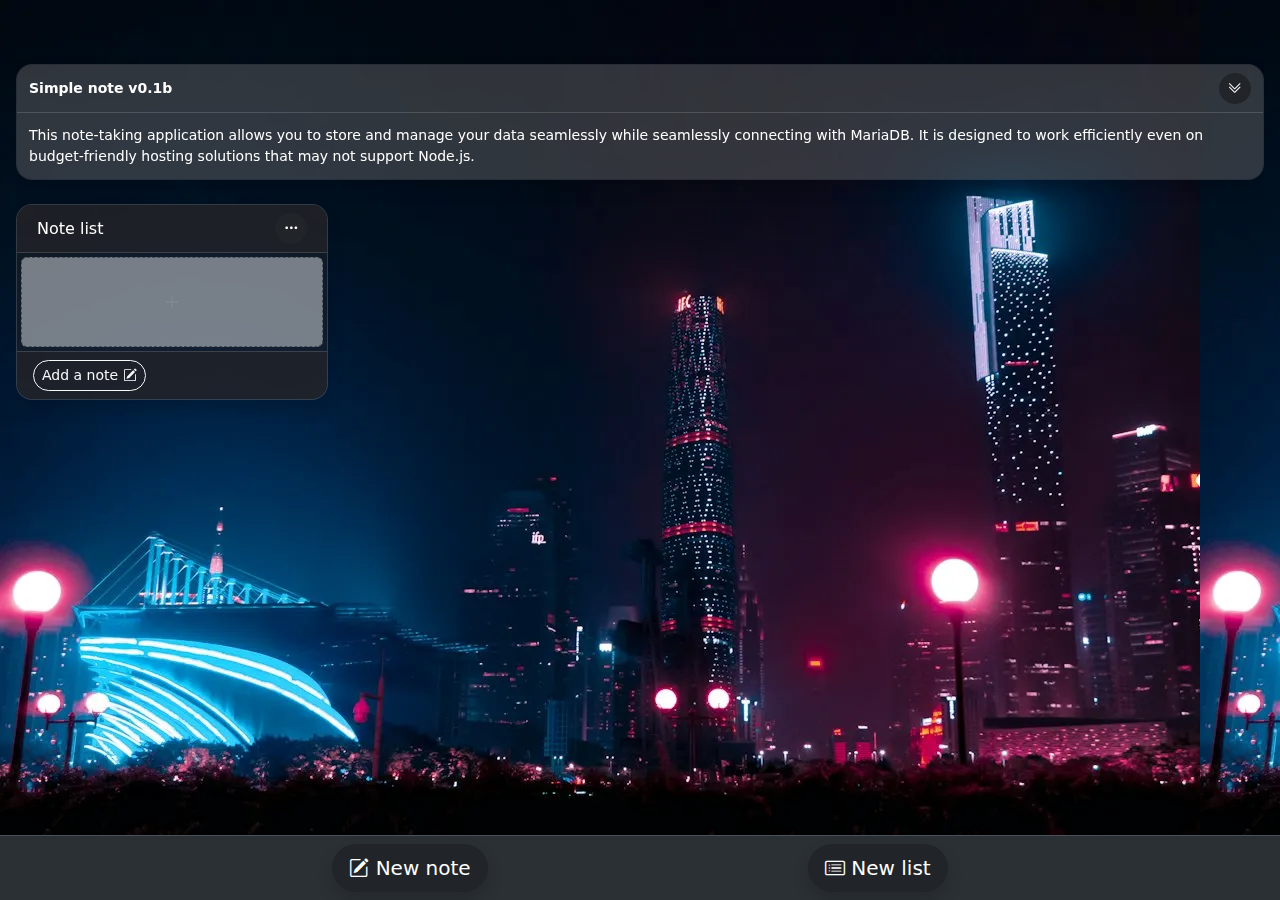
<file: app/php/easynotes/index.html>
<!DOCTYPE html>
<html lang="en-US" data-bs-theme="dark">

<head>
    <meta charset="UTF-8">
    <meta name="viewport" content="width=device-width, initial-scale=1, shrink-to-fit=no">
    <link href="https://cdn.jsdelivr.net/npm/bootstrap@5.3.0/dist/css/bootstrap.min.css" rel="stylesheet">

    <link rel="stylesheet" href="https://cdn.jsdelivr.net/npm/bootstrap-icons@1.11.2/font/bootstrap-icons.min.css">
    <title>Simple notes</title>
    <link rel="stylesheet" href="assets/css/style.css">
    <script src="assets/js/script.js"></script>
</head>
<style>
    .bg-dark {
        backdrop-filter: blur(10px);background-color:#24242873!important
    }
</style>
<body style="background:url('assets/img/OpJDxNwOW8dTDeyF-19-01-24.webp');background-size:auto">

    <nav class="navbar bg-body-tertiary border-top fixed-bottom z-index">
        <div class="container-fluid d-flex justify-content-evenly">
            <button type="button" class="shadow btn rounded-pill btn-lg btn-dark" onclick="addTask('column-1')"><i
                    class="bi bi-pencil-square"></i> New note</button>

            <button type="button" class="shadow btn rounded-pill btn-lg btn-dark" onclick="addColumn()"> <i
                    class="bi bi-card-list"></i> New list</button>
        </div>
    </nav>

    <div class="fixed-bottom mx-3 my-5 overflow-scroll" style="top:0px">
        <div class="mt-3">
        <div class="shadow w-100 rounded-4 bg-transparent toast fade show" role="alert" aria-live="assertive" aria-atomic="true" data-delay="5000" style="backdrop-filter: blur(10px);background-color:#6a6a6d73!important">
            <div class="toast-header bg-transparent text-white rounded-top-4">
                <strong class="me-auto">Simple note v0.1b</strong>
                <button type="button" class="btn rounded-pill btn-dark btn-sm" data-bs-dismiss="toast" aria-label="Close"><i class="bi bi-chevron-double-down"></i></button>
            </div>
            <div class="rounded-bottom-4 toast-body text-white">
                <p class="mb-0">This note-taking application allows you to store and manage your data seamlessly while seamlessly connecting with MariaDB. It is designed to work efficiently even on budget-friendly hosting solutions that may not support Node.js.</p>
            </div>
        </div>

<!-- Include Bootstrap JS (if not included already) -->
<script src="https://cdn.jsdelivr.net/npm/bootstrap@5.3.0/dist/js/bootstrap.bundle.min.js"></script>

        </div>
        
        <div id="noResultsMessage" style="display: none;" class="text-center border-1 rounded-4 mx-auto p-3 card">No
            matching results found.</div>
        <div class="justify-content-center w-md-75 justify-content-md-start justify-content-sm-start d-flex flex-wrap flex-sm-nowrap flex-md-nowrap gap-2  "
            id="kanban-board">

            <div class="sm-w-100 mt-4 mb-2 col-sm-8 col-md-6 col-lg-5 col-xl-4 col-xxl-4 col-9" id="column-1">
                <div class="shadow card rounded-4 bg-dark fadeIn">
                    <div class="py-1 card-header rounded-top-4 bg-dark text-white">
                        <div class="m-0 d-flex align-items-center justify-content-between">
                            <p class="rounded focus-ring focus-ring-light mb-0 p-1"
                                oninput="limitInputLength(this, 20)">Note list</p>
                            <li style="list-style: none;" class="nav-item dropdown mb-0 p-1">
                                <button class="rounded-4 btn btn-sm btn-dark dropdown" type="button"
                                    data-bs-toggle="dropdown" aria-expanded="false"><i class="bi bi-three-dots"></i>
                                </button>
                                <ul class="dropdown-menu rounded-3 dropdown-menu-light">
                                    <li><a class="dropdown-item" href="#" onclick="addColumn()"><i
                                                class="bi bi-list"></i> Create a new list</a>
                                    </li>
                                
                                </ul>
                            </li>
                        </div>


                    </div>


                    <div class="task-container m-1">
                        <div class="list-group task-container-inner" ondrop="drop(event, 'column-1')"
                            ondragover="allowDrop(event)">
                            <div onclick="addTask('column-1')" class="list-group-item text-center placeholder"><i
                                    style="position: relative;top: 35%;" class="bi bi-plus-lg text-light"></i></div>
                        </div>
                    </div>
                    <div class="rounded-bottom-4 bg-dark card-footer">
                        <button type="button" class="rounded-4 btn-sm btn btn-outline-light btn-column"
                            onclick="addTask('column-1')">Add a note <i class="bi bi-pencil-square"></i>
                        </button>
                    </div>
                </div>
            </div>

            <div class="sm-w-100">
            </div>
        </div>
    </div>

    <div class="modal fade" id="taskModal" tabindex="-1" aria-labelledby="taskModalLabel" aria-hidden="true">
        <div class="modal-dialog">
            <div class="rounded-4 modal-content">
                <div class="modal-header">
                    <h5 class="modal-title" id="taskModalLabel">Create a note</h5>
                </div>
                <div class="modal-body">

                    <div class="mb-3">
                        <label for="taskTitle" class="form-label">Note title</label>
                        <input type="text" class="form-control rounded focus-ring focus-ring-dark" id="taskTitle"
                            autofocus>
                    </div>
                    <div class="mb-3">
                        <label for="taskContent" class="form-label">Note content</label>
                        <textarea class=" focus-ring focus-ring-dark form-control rounded-4"
                            id="taskContent"></textarea>
                    </div>
                    <div class="mb-3">
                        <label for="taskPhone" class="form-label">Phone</label>
                        <input type="tel" class="focus-ring focus-ring-dark form-control rounded-4" id="taskPhone"
                            pattern="\d*" oninput="validatePhoneInput()">
                    </div>
                    <div class="mb-3">
                        <label for="taskEmail" class="form-label">Email</label>
                        <input type="email" class="focus-ring focus-ring-dark form-control rounded-4" id="taskEmail">
                    </div>
                    <div class="mb-3">
                        <label for="taskTags" class="form-label">Tags (comma-separated)</label>
                        <input type="text" class=" focus-ring focus-ring-dark form-control rounded-4" id="taskTags">
                    </div>
                </div>
                <div class="modal-footer">
                    <button type="button" class="btn btn-danger rounded-5" onclick="deleteTask()"
                        data-bs-dismiss="modal">Delete <i class="bi bi-trash"></i></button>
                    <button type="button" class="btn btn-dark rounded-5" onclick="saveTask()"
                        data-bs-dismiss="modal">Save <i class="bi bi-pencil-square"></i></button>
                </div>
            </div>
        </div>
    </div>

    <script src="https://cdn.jsdelivr.net/npm/bootstrap@5.3.0/dist/js/bootstrap.bundle.min.js"></script>

</body>

</html>
</file>
<file: app/php/easynotes/assets/css/style.css>
.placeholder {
    height: 90px;
    border: 1px dashed #798087;
    border-radius: 5px;
    cursor: pointer !important;
}

.card {
    max-width: 360px;
}

@keyframes fadeIn {
    0% {
        opacity: 0;
    }

    100% {
        opacity: 1;
    }
}

.fadeIn {
    animation: fadeIn 0.5s ease-in-out;
}

/* 
::-webkit-scrollbar {
    width: 12px;
}

::-webkit-scrollbar-track {
    background-color: transparent;
}

::-webkit-scrollbar-thumb {
    background-color: rgba(0, 0, 0, 0.52);
    border-radius: 8px;
}

::-webkit-scrollbar-thumb:hover {
    background-color: rgba(0, 0, 0, 0.52);
} */
@media screen and (max-width: 420px) {

    .sm-w-100 {
        width: 100%;
    }
}

.z-index {

    z-index: 1050 !important;

}

@media screen and (min-width: 620px) {

    .w-md-75 {
        width: 75%;
    }
}
</file>
